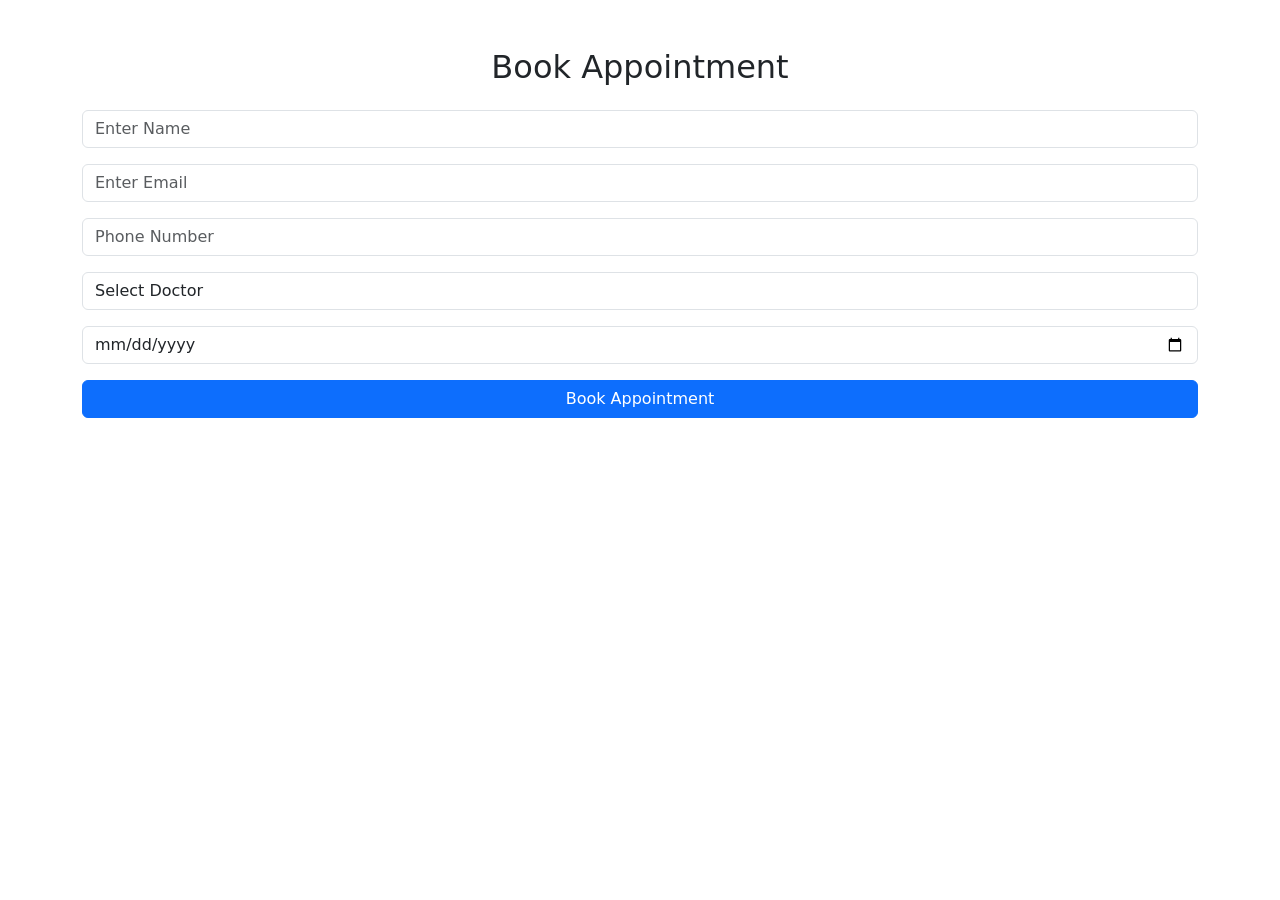
<file: appointment.html>
<!DOCTYPE html>
<html>

<head>
    <title>Appointment</title>

    <link href="https://cdn.jsdelivr.net/npm/bootstrap@5.3.2/dist/css/bootstrap.min.css" rel="stylesheet">
</head>

<body>

<div class="container mt-5">

    <h2 class="text-center mb-4">Book Appointment</h2>

    <form action="book.php" method="POST">

        <input type="text" name="name" class="form-control mb-3" placeholder="Enter Name" required>

        <input type="email" name="email" class="form-control mb-3" placeholder="Enter Email" required>

        <input type="text" name="phone" class="form-control mb-3" placeholder="Phone Number" required>

        <select name="doctor" class="form-control mb-3" required>

            <option value="">Select Doctor</option>
            <option>Dr Mehra</option>
            <option>Dr Khanna</option>
            <option>Dr Gupta</option>

        </select>

        <input type="date" name="date" class="form-control mb-3" required>

        <button class="btn btn-primary w-100">
            Book Appointment
        </button>

    </form>

</div>

</body>
</html>
</file>
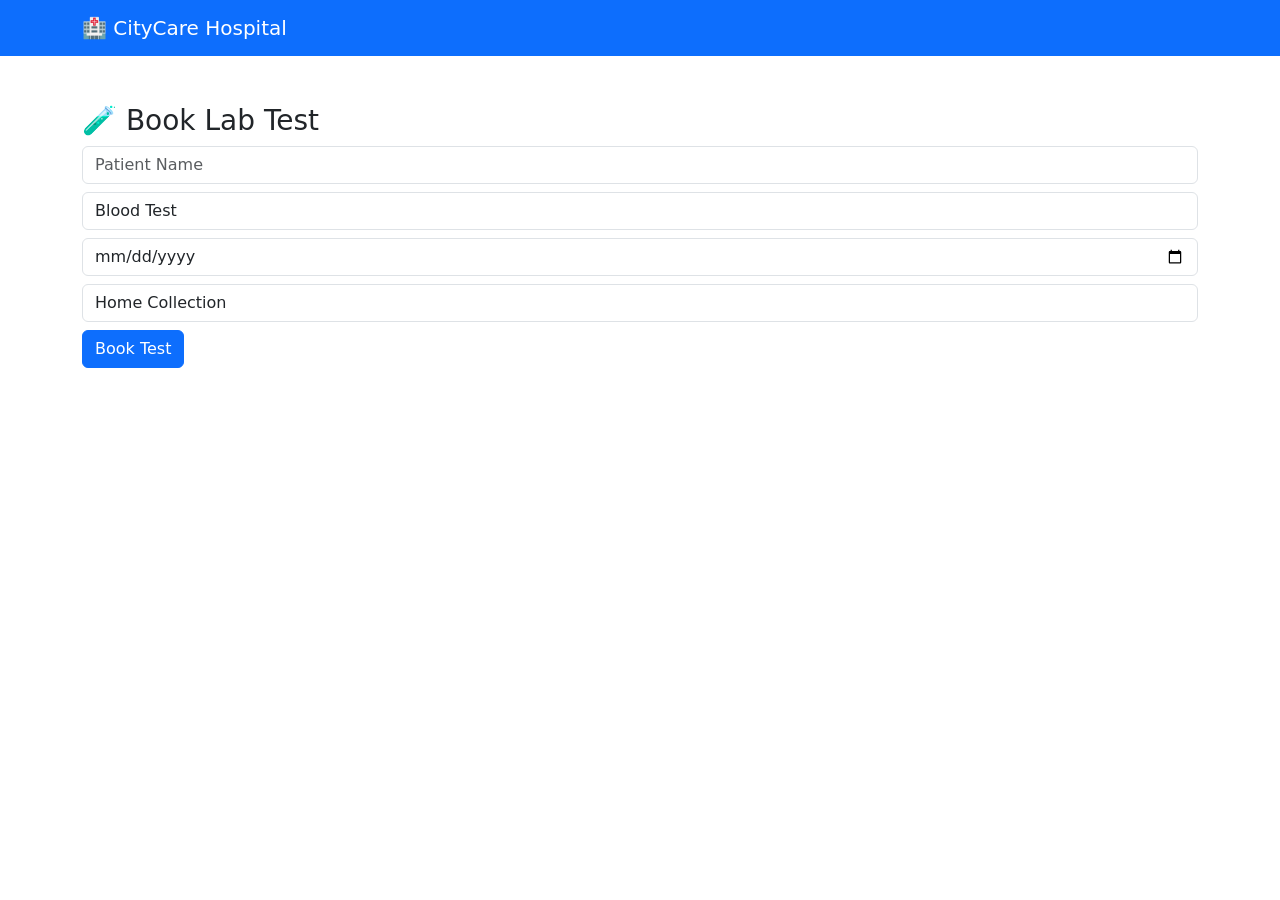
<file: lab.html>
<!DOCTYPE html>
<html>

<head>

    <title>Lab Test</title>

    <link href="https://cdn.jsdelivr.net/npm/bootstrap@5.3.2/dist/css/bootstrap.min.css" rel="stylesheet">

</head>

<body>

<nav class="navbar navbar-dark bg-primary">

    <div class="container">

        <a class="navbar-brand">
            🏥 CityCare Hospital
        </a>

    </div>

</nav>


<div class="container mt-5">

    <h3>🧪 Book Lab Test</h3>

    <input id="patientName"
           class="form-control mb-2"
           placeholder="Patient Name">

    <select id="testType"
            class="form-control mb-2">

        <option>Blood Test</option>

        <option>Urine Test</option>

        <option>COVID Test</option>

        <option>Full Body Checkup</option>

    </select>

    <input id="testDate"
           type="date"
           class="form-control mb-2">

    <select id="collection"
            class="form-control mb-2">

        <option>Home Collection</option>

        <option>Visit Lab</option>

    </select>

    <button class="btn btn-primary"
            onclick="bookTest()">

        Book Test

    </button>

    <p id="labMsg"></p>

</div>

<script src="script.js"></script>

</body>
</html>
</file>
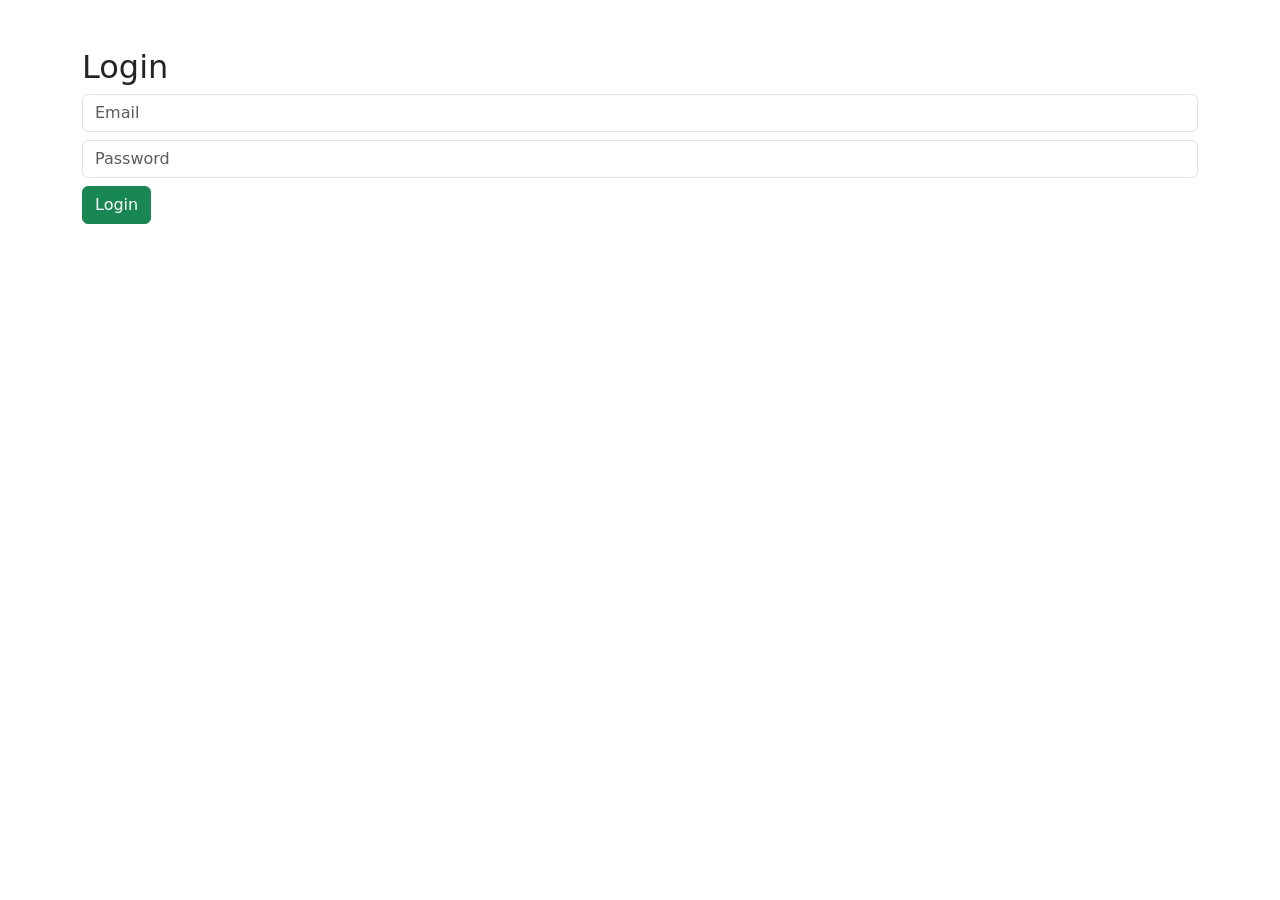
<file: login.html>
<!DOCTYPE html>
<html>

<head>
    <title>Login</title>

    <link href="https://cdn.jsdelivr.net/npm/bootstrap@5.3.2/dist/css/bootstrap.min.css" rel="stylesheet">
</head>

<body>

<div class="container mt-5">

    <h2>Login</h2>

    <form action="login.php" method="POST">

        <input type="email" name="email" class="form-control mb-2" placeholder="Email" required>

        <input type="password" name="password" class="form-control mb-2" placeholder="Password" required>

        <button class="btn btn-success">
            Login
        </button>

    </form>

</div>

</body>
</html>
</file>
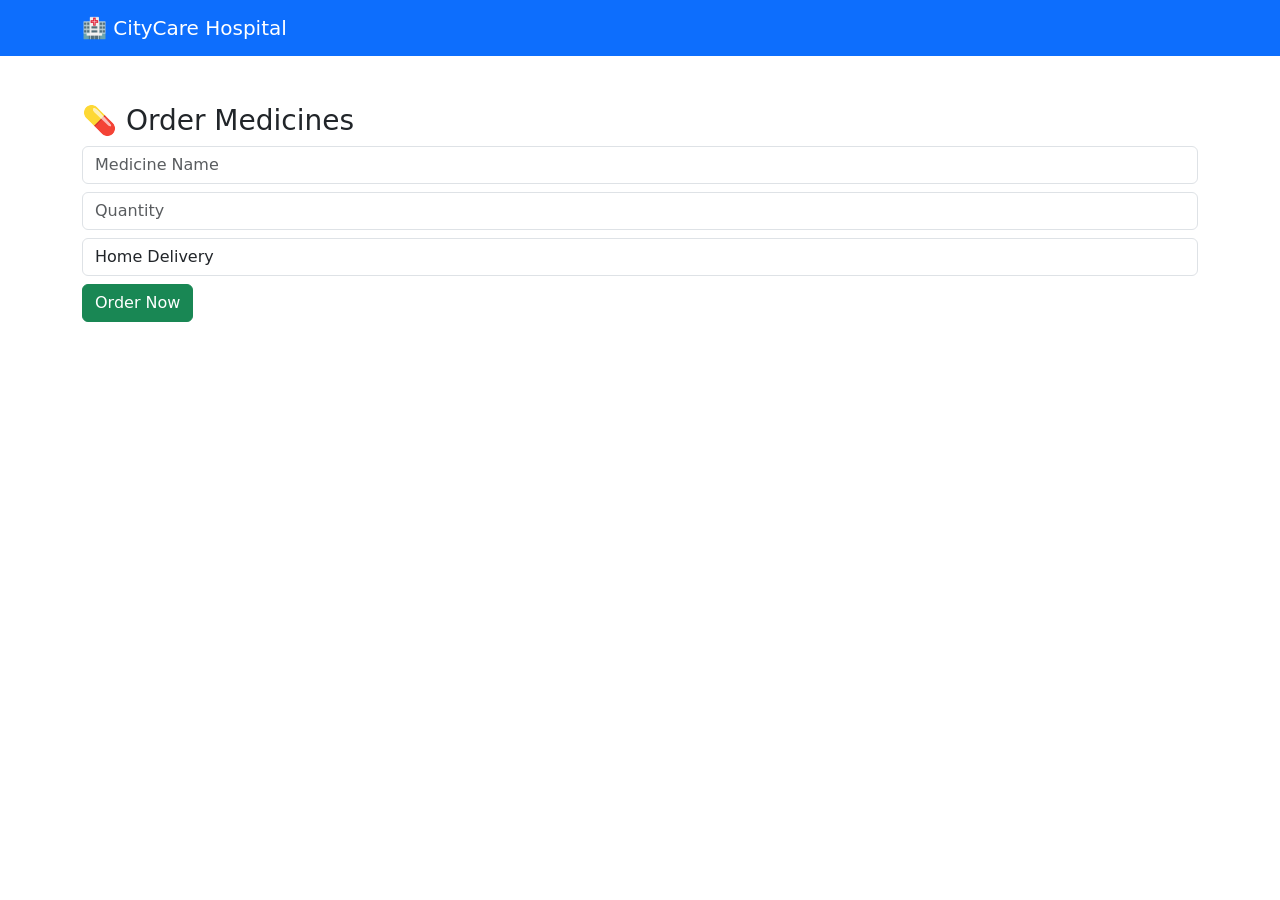
<file: pharmacy.html>
<!DOCTYPE html>
<html>

<head>

    <title>Pharmacy</title>

    <link href="https://cdn.jsdelivr.net/npm/bootstrap@5.3.2/dist/css/bootstrap.min.css" rel="stylesheet">

</head>

<body>

<nav class="navbar navbar-dark bg-primary">

    <div class="container">

        <a class="navbar-brand">
            🏥 CityCare Hospital
        </a>

    </div>

</nav>


<div class="container mt-5">

    <h3>💊 Order Medicines</h3>

    <input id="medName"
           class="form-control mb-2"
           placeholder="Medicine Name">

    <input id="medQty"
           type="number"
           class="form-control mb-2"
           placeholder="Quantity">

    <select id="delivery"
            class="form-control mb-2">

        <option>Home Delivery</option>

        <option>Pickup</option>

    </select>

    <button class="btn btn-success"
            onclick="orderMedicine()">

        Order Now

    </button>

    <p id="medMsg"></p>

</div>

<script src="script.js"></script>

</body>
</html>
</file>
